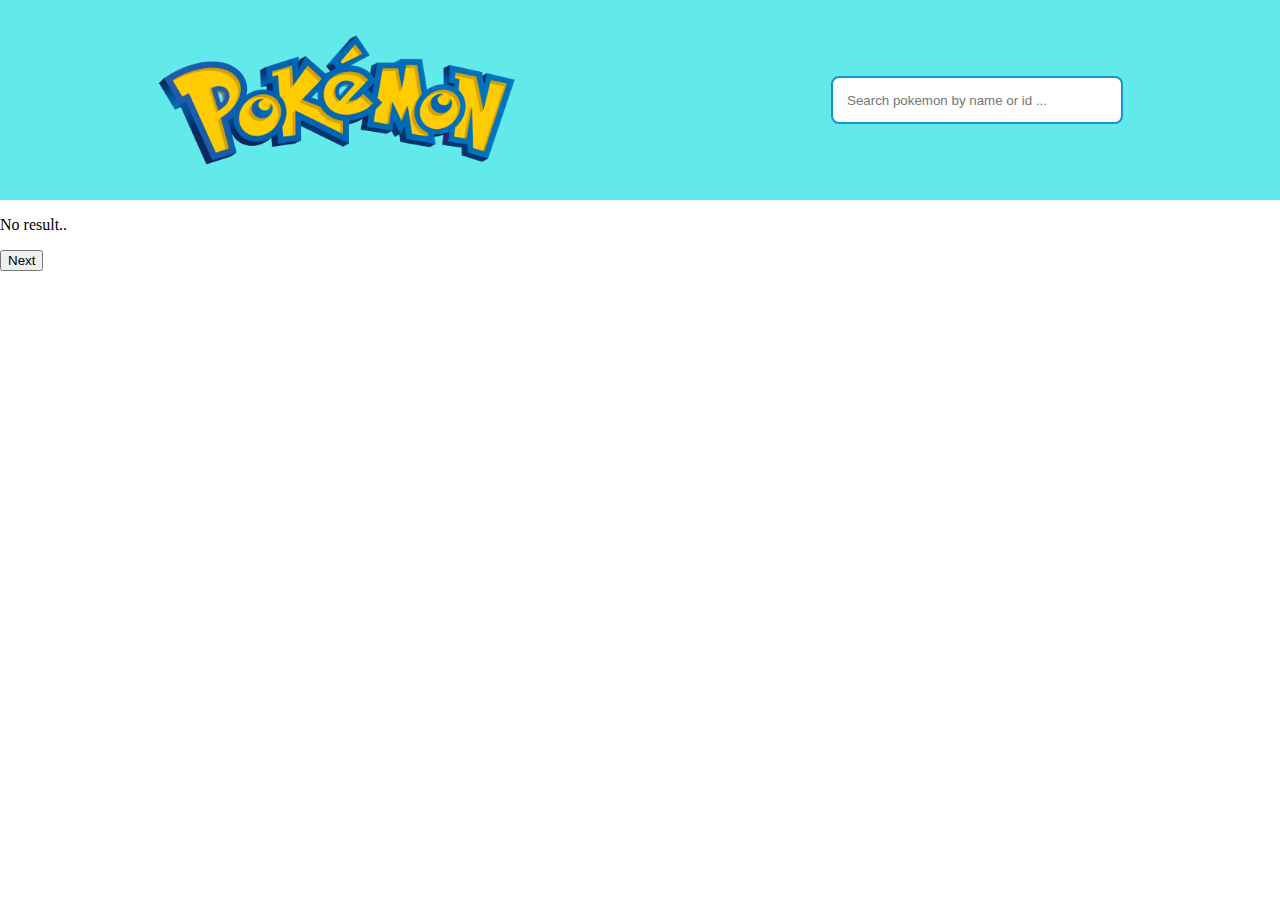
<file: details/index.html>
<!DOCTYPE html>
<html lang="en">
  <head>
    <meta charset="UTF-8" />
    <meta name="viewport" content="width=device-width, initial-scale=1.0" />
    <title>Home Page</title>
    <link
      rel="stylesheet"
      href="https://kendo.cdn.telerik.com/themes/8.0.1/default/default-main.css"
    />
    <link rel="stylesheet" href="./style.css" />
    <script src="https://code.jquery.com/jquery-3.7.0.min.js"></script>
    <script src="https://kendo.cdn.telerik.com/2024.2.514/js/kendo.all.min.js"></script>
    <script type="module" src="../constants/color-types.js"></script>
  </head>
  <body>
    <header>
      <img class="logo" src="../assets/images/pokemon-logo.png" />
      <input
        type="text"
        class="search-bar"
        placeholder="Search pokemon by name or id ..."
      />
    </header>
    <div class="container">
      <div class="k-card">
        <img
          alt="Kendo UI for jQuery Card Colosseum in Rome"
          class="k-card-media"
        />
        <div class="k-card-body">
          <h1 class="pokemon-name"></h1>
          <h3 class="pokemon-type">Type:</h3>
          <label class="k-label" for="categories">Moves: </label>
          <div id="pokemon-moves"></div>
        </div>
      </div>

      <div class="k-card">
        <div class="k-card-body">
          <ul class="stats-list">
            <li>
              <h4>Hp:</h4>
              <div id="hp-stat"></div>
            </li>
            <li>
              <h4>Attack:</h4>
              <div id="atk-stat"></div>
            </li>
            <li>
              <h4>Depense:</h4>
              <div id="def-stat"></div>
            </li>
            <li>
              <h4>Spe-attack:</h4>
              <div id="spe-atk-stat"></div>
            </li>
            <li>
              <h4>Spe-defense:</h4>
              <div id="spe-def-stat"></div>
            </li>
            <li>
              <h4>Speed:</h4>
              <div id="spd-stat"></div>
            </li>
          </ul>
        </div>
      </div>
    </div>
    <button id="nextButton">Next</button>
    <script src="./script.js"></script>
  </body>
</html>
</file>
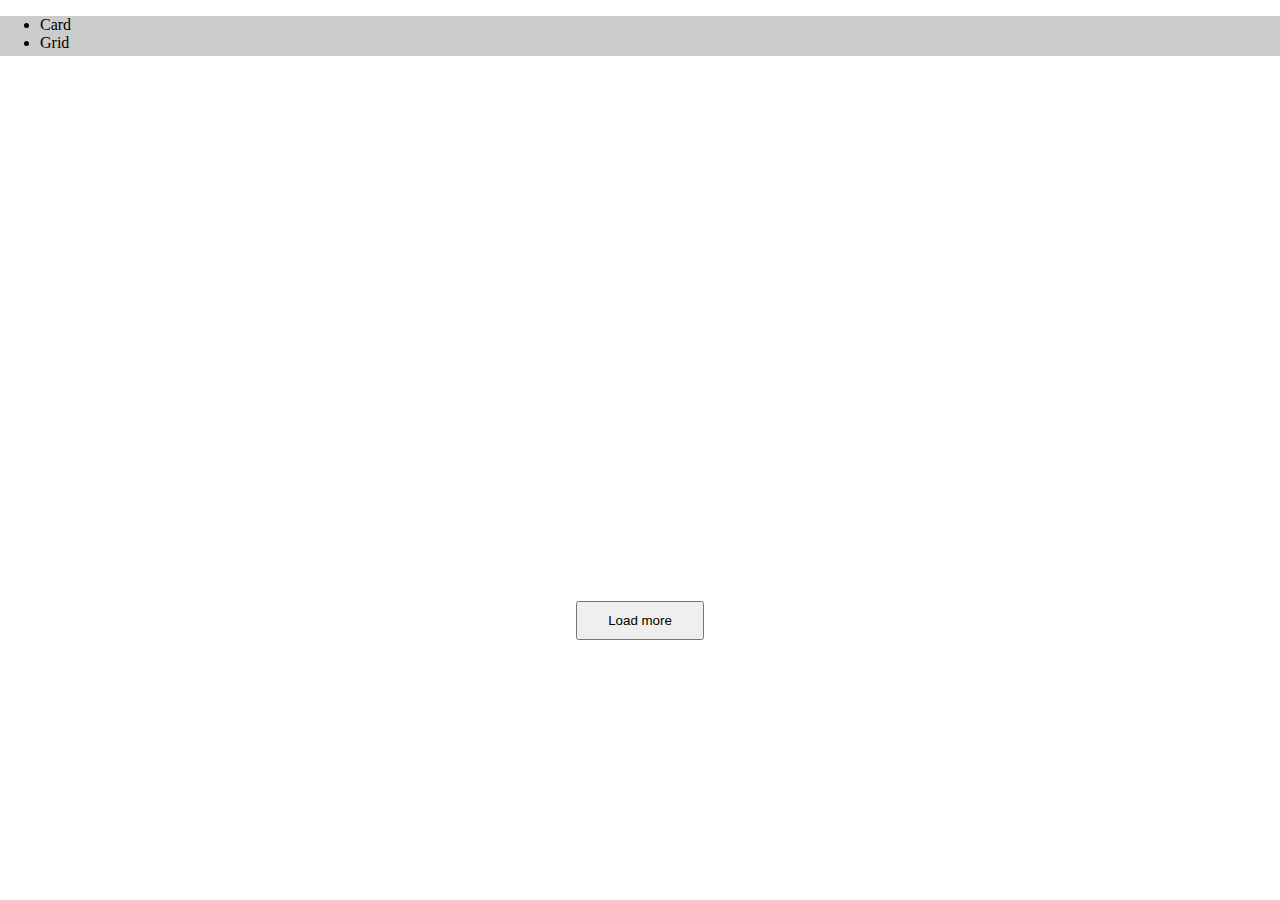
<file: Home/index.html>
<!DOCTYPE html>
<html lang="en">
  <head>
    <meta charset="UTF-8" />
    <meta name="viewport" content="width=device-width, initial-scale=1.0" />
    <title>Home Page</title>
    <link
      rel="stylesheet"
      href="https://kendo.cdn.telerik.com/themes/8.0.1/default/default-main.css"
    />
    <link rel="stylesheet" href="./style.css" />
    <script src="https://code.jquery.com/jquery-3.7.0.min.js"></script>
    <script src="https://kendo.cdn.telerik.com/2024.2.514/js/kendo.all.min.js"></script>
  </head>
  <body>
    <div class="container" style="margin: 0">
      <div class="header">
        <div id="megaStore">
          <ul id="myMenu">
            <li class="menu-item-list">Card</li>
            <li class="menu-item-grid">Grid</li>
          </ul>
        </div>
        <div id="listView"></div>
      </div>
      <button id="loadMoreBtn">Load more</button>
    </div>
    <script src="./script.js"></script>
    <script type="text/x-kendo-template" id="template">
      <div class="pokemonItem">
        <img src="#:image#" alt="image" />
        <h3>#:name#</h3>
      </div>;
    </script>
  </body>
</html>
</file>
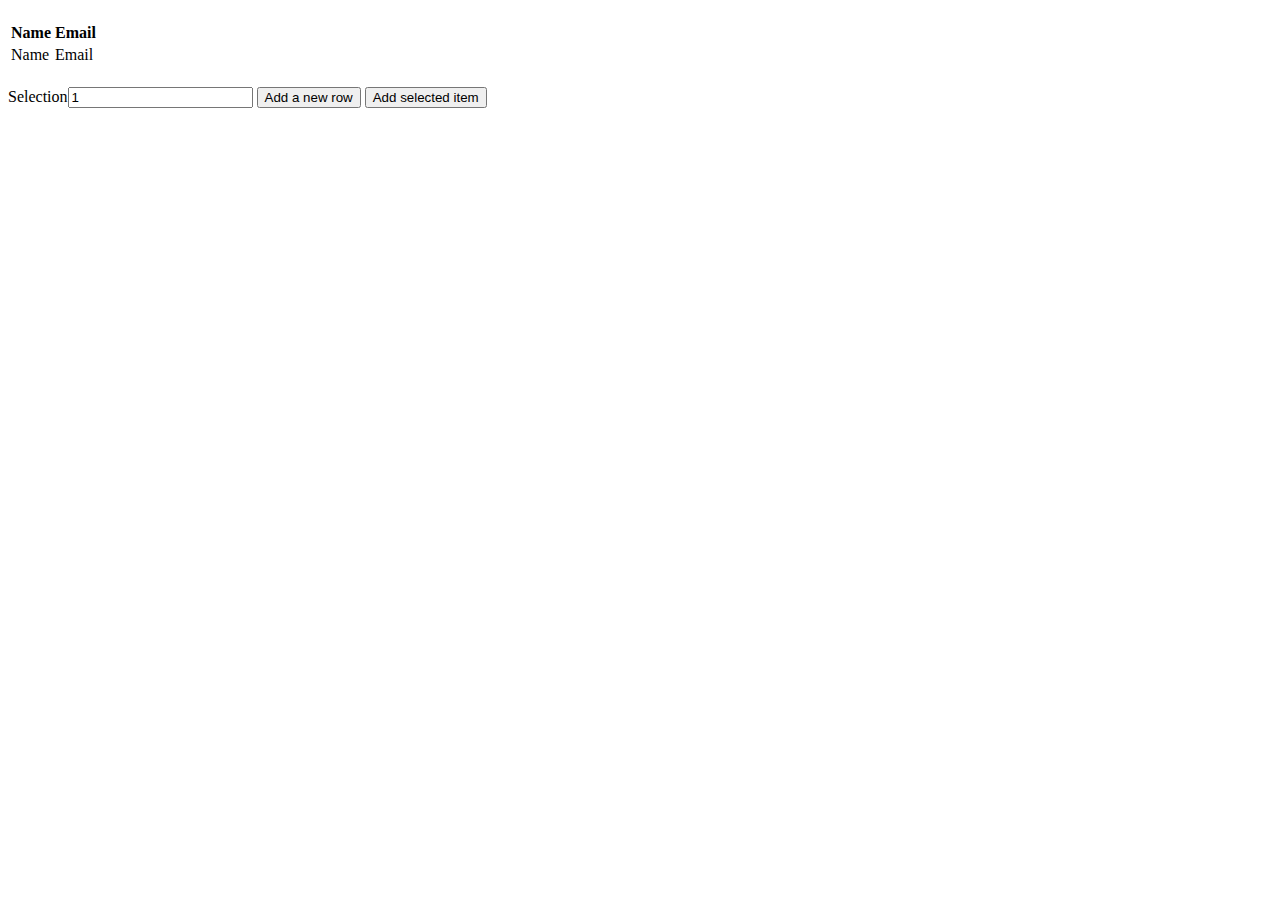
<file: src/main/resources/templates/index.html>
<!DOCTYPE html>
<html lang="en">
<head>
    <meta charset="UTF-8">
    <title>Title</title>
    <link href="https://kendo.cdn.telerik.com/themes/8.0.1/default/default-main.css" rel="stylesheet"/>

    <script src="https://code.jquery.com/jquery-3.7.0.min.js"></script>
    <script src="https://kendo.cdn.telerik.com/2024.2.514/js/kendo.all.min.js"></script>
</head>
<body>
<div id="example">
    <h1 th:text="'Home Page'"></h1>
    <table>
        <thead>
        <tr>
            <th> Name</th>
            <th> Email</th>
        </tr>
        </thead>
        <tbody>
        <tr th:each="user : ${users}">
            <td><span th:text="${user.name}"> Name </span></td>
            <td><span th:text="${user.email}"> Email </span></td>
        </tr>
        </tbody>
    </table>
    <label for="user">Selection</label><input id="user" value="1"/>
    <button id="add" style="margin: 20px 0 ">Add a new row</button>
    <button id="add-selected" style="margin: 20px 0 ">Add selected item</button>
    <div id="grid"></div>
    <script th:inline="javascript">
        $(document).ready(function () {
            showDropDownList(dataDropDown);
            showDataGrid(dataSource)
            showButton()
        });
        var dataSource = new kendo.data.DataSource({
            data: [[${users}]],
            schema: {
                model: {
                    id: "id",
                    fields: {
                        id: {editable: false, nullable: true, type: "number"},
                        name: {type: "string"},
                        email: {type: "string"},
                        dob: {type: "date"},
                    }
                }
            },
        })

        var dataDropDown = new kendo.data.DataSource({
            data: [
                {name: "user1", email: "Lisboa"},
                {name: "user2", email: "Moscow"},
                {name: "user3", email: "Napoli"},
                {name: "user4", email: "Tokyo"},
                {name: "user5", email: "Oslo"},
                {name: "user6", email: "Paris"},
                {name: "user7", email: "Porto"},
                {name: "user8", email: "Rome"},
                {name: "user9", email: "Berlin"},
                {name: "user10", email: "Nice"},
                {name: "user11", email: "New York"},
                {name: "user12", email: "Sao Paulo"},
                {name: "user13", email: "Rio De Janeiro"},
                {name: "user14", email: "Venice"},
                {name: "user15", email: "Los Angeles"},
                {name: "user16", email: "Madrid"},
                {name: "user17", email: "Barcelona"},
                {name: "user18", email: "Prague"},
                {name: "user19", email: "Mexico City"},
                {name: "user20", email: "Buenos Aires"}
            ],
            sort: {field: "CityName", dir: "asc"}
        });

        function showDropDownList(data) {
            $("#user").kendoDropDownList({
                dataTextField: "email",
                dataValueField: "name",
                dataSource: data,
                index: 0,
            });
        }

        function showDataGrid(data) {
            $("#grid").kendoGrid({
                editable: "popup",
                dataSource: data,
                height: 550,
                groupable: true,
                selectable: true,
                sortable: true,
                pageable: {
                    refresh: true,
                    pageSizes: true,
                    buttonCount: 5
                },
                columns: [{
                    field: "name",
                    title: "Name",

                }, {
                    field: "email",
                    title: "Email",

                }, {
                    field: "dob",
                    title: "Date of birth",
                    type: "date",
                    format: "{0:dd-MM-yyyy}"
                }, {template: "<button class='k-button' onclick='remove()'>Remove selected row</button>"}
                ],

            }).data("kendoGrid");
        }

        function remove() {
            var grid = $("#grid").data("kendoGrid");
            console.log(grid.dataItem(grid.select()))
            grid.removeRow(grid.select());
        }

        function showButton() {
            $("#add").kendoButton({
                themeColor: "success",
                click: function () {
                    var grid = $("#grid").data("kendoGrid");
                    grid.addRow();
                }
            });

            $("#add-selected").kendoButton({
                themeColor: "success",
                click: function () {
                    var newRow = {
                        email: $("#user").data("kendoDropDownList").text(),
                        name: $("#user").val(),
                        dob: new Date()
                    }
                    var grid = $("#grid").data("kendoGrid");
                    grid.dataSource.insert(0, newRow);
                    addNewUser(newRow)
                }
            });

        }

        function addNewUser(data) {
            $.ajax({
                type: "POST",
                url: "http://localhost:8081/users",
                data: JSON.stringify(data),
                dataType: 'json',
                contentType: 'application/json',
                success: function (data) {
                },
            });
        }
    </script>
</div>
</body>
</html>
</file>
<file: details/style.css>
header {
    width: 100%;
    height: 200px;
    background-color: rgb(98, 233, 233);
    display: flex;
    justify-content: space-around;
    align-items: center;
}

body {
    padding: 0;
    margin: 0;
}

.cards-container {
    display: flex;
    flex-wrap: wrap;
    justify-content: center;
}

.container {
    display: flex;
    justify-content: center;
    align-items: flex-start;
}

.k-card {
    width: 285px;
    margin: 5%;
}

.k-card-footer {
    text-align: center;
}

.k-card-action>.k-button {
    width: 100%;
}

.pokemon-name {
    text-align: center;
}

.pokemon-type {
    display: flex;
    justify-content: space-between;
    align-items: center;
}

#pokemon-moves {
    display: grid;
}

.k-chip {
    background-color: transparent;
    border: 2px solid #ccc;
    font-size: 18px;
    text-align: center;
    margin: 8px 0;
    border-radius: 8px;
}

.k-chip-label {
    padding: 12px 0;
}

.stats-list {
    text-decoration: none;
    list-style: none;
    padding: 0;
}

.stats-list li {
    display: flex;
    flex-direction: column;
}

.stats-list h4 {
    display: flex;
}

.logo {
    width: 360px;
    height: 100%;
}

.search-bar {
    height: 16px;
    width: 260px;
    padding: 14px;
    border: 2px solid rgb(19, 150, 211);
    outline: none;
    border-radius: 8px;
}
</file>
<file: Home/style.css>
body {
    width: 100%;
    height: 100%;
    padding: 0;
    margin: 0;
}

#megaStore {
    margin: auto;
    background-color: #cccccc;
}

#myMenu {
    height: 40px;
}

.menu-item {
    height: auto;
    width: 76px;
    text-align: center;
    align-items: center;
    outline: none;
}

.header {
    width: 100%;
}

#primaryTextButton {
    margin: 8px;
}

#listView {
    padding: 10px 5px;
    margin-bottom: -1px;
    min-height: 510px;
    /* Avoid cutout if font or line is bigger */
    font: inherit;
}

.k-listview-content {
    overflow: hidden;
}

.pokemonItem {
    float: left;
    position: relative;
    width: 111px;
    height: 170px;
    margin: 0 5px;
    padding: 0;
}

.pokemonItem img {
    width: 110px;
    height: 110px;
}

.pokemonItem h3 {
    margin: 0;
    padding: 3px 5px 0 0;
    max-width: 96px;
    overflow: hidden;
    line-height: 1.1em;
    font-size: .9em;
    font-weight: normal;
    text-transform: uppercase;
    color: #999;
}

.pokemonItem p {
    visibility: hidden;
}


.k-listview:after {
    content: ".";
    display: block;
    height: 0;
    clear: both;
    visibility: hidden;
}

#header {
    border: none;
}

#loadMoreBtn {
    margin: auto;
    display: flex;
    padding: 10px 30px;
}

.pokemonItem {
    cursor: pointer;
    border-radius: 16px;
}

.pokemonItem h3 {
    width: 100%;
    padding: 0;
    text-align: center;
}

.pokemonItem:hover {
    background-color: #cccccc;
}
</file>
